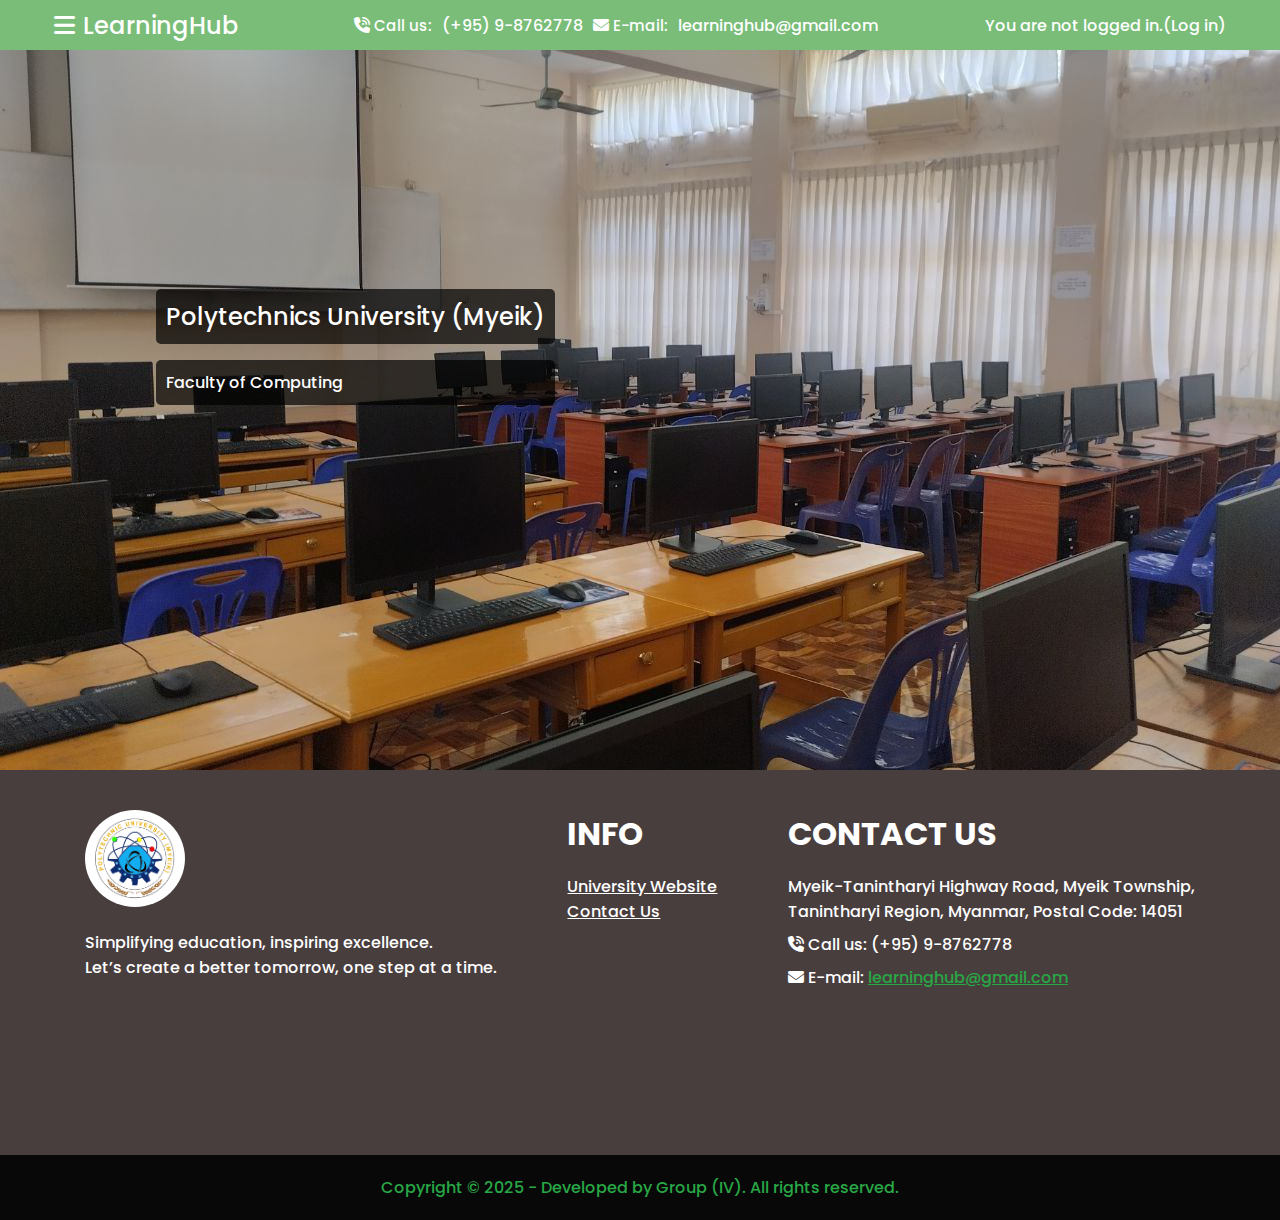
<file: index.html>
<!DOCTYPE html>
<html lang="en">
<head>
    <meta charset="UTF-8">
    <meta name="viewport" content="width=device-width, initial-scale=1.0">
    <title>Home</title>
    <link rel="stylesheet" href="https://cdnjs.cloudflare.com/ajax/libs/font-awesome/6.7.2/css/all.min.css" integrity="sha512-Evv84Mr4kqVGRNSgIGL/F/aIDqQb7xQ2vcrdIwxfjThSH8CSR7PBEakCr51Ck+w+/U6swU2Im1vVX0SVk9ABhg==" crossorigin="anonymous" referrerpolicy="no-referrer" />
    <link rel="stylesheet" href="css/style.css">
    <link rel="icon" href="images/footer.png">
</head>
<body>
    <!-- nav-start  -->
    <header>
        <div class="text-logo">
            <div class="hamburger" id="hamburger">
                <i class="fa-solid fa-bars"></i>
            </div>
            <h2>Learning<span>Hub</span></h2>
        </div>
        <div class="contact">
            <span><i class="fa-solid fa-phone-volume"></i> Call us: </span>(+95) 9-8762778
            <span><i class="fa-solid fa-envelope"></i> E-mail: </span><a href="mailto:learninghub@gmail.com">learninghub@gmail.com</a>
        </div>
        <div class="log-in">
            <p>You are not logged in.(<a href="login.php">Log in</a>)</p>
        </div>
    </header>
    <!-- nav-end  -->

    <!-- aside-bar-start  -->
    <aside class="sidebar" id="sidebar">
        <ul>
            <li><a href="index.html">Home</a></li>
        </ul>
    </aside>
    <!-- aside-bar-end  -->

    <!-- body page start -->
    <section class="body-img">
        <div class="background-container"></div>
        <div class="body-text">
            <div class="text">
                <h2>Polytechnics University (Myeik)</h2>
            </div>
            <div class="text">
                <p>Faculty of Computing </p>
            </div>
        </div>
    </section>
    <!-- body page end -->

    <!-- footer-start  -->
    <section class="footer-start">
        <div class="footer-box">
            <div class="footer-logo">
                <img src="images/footer.png" alt="">
            </div>
            <p>Simplifying education, inspiring excellence.<br>
            Let’s create a better tomorrow, one step at a time.</p>
        </div>
        <div class="footer-box">
            <h1>Info</h1>
            <p id="university-website">University Website</p>
            <p id="contact-us">Contact Us</p>
        </div>
        <div class="footer-box">
            <h1>Contact Us</h1>
            <p>Myeik-Tanintharyi Highway Road, Myeik Township,<br>
            Tanintharyi Region, Myanmar, Postal Code: 14051</p>
            <div class="icon">
                <span><i class="fa-solid fa-phone-volume"></i> Call us: </span>(+95) 9-8762778
            </div>
            <div class="icon">
                <span><i class="fa-solid fa-envelope"></i> E-mail: </span><a href="mailto:learninghub@gmail.com">learninghub@gmail.com</a>
            </div>
        </div>
    </section>
    <section>
        <footer>
            <p>Copyright &copy; 2025 - Developed by Group (IV).  All rights reserved.</p>
        </footer>
    </section>
    <!-- footer-end  -->

</body>
<script src="./js/aside.js"></script>
<script src="./js/window.js"></script>
</html>
</file>
<file: css/style.css>
@import url('https://fonts.googleapis.com/css2?family=Arvo:ital,wght@0,400;0,700;1,400;1,700&family=Poppins:ital,wght@0,100;0,200;0,300;0,400;0,500;0,600;0,700;0,800;0,900;1,100;1,200;1,300;1,400;1,500;1,600;1,700;1,800;1,900&display=swap');

* {
    margin: 0;
    padding: 0;
    font-family: "Poppins", serif;
    font-weight: 500;
    font-style: normal;
}

header {
    display: flex;
    justify-content: space-around;
    align-items: center;
    background-color: rgb(121, 189, 121);
    height: 50px;
}

header .text-logo{
    display: flex;
    color: white;
}

header .text-logo h2{
    margin: 0 .5rem;
}

header .contact {
    color: white;
    display: flex;
    align-items: center;
    gap: 10px;
}

header .contact span {
    font-size: 15px;
}

header .contact a{
    text-decoration: none;
    color: white;
}

header .contact a:hover{
    text-decoration: underline;
}

header .contact span i {
    font-size: 16px;
}

header .log-in p {
    font-size: 16px;
    color: white;
}

header .log-in p a {
    text-decoration: none;
    color: white;
}

header .log-in p a:hover {
    text-decoration: underline;
    transition: .5s;
}

.hamburger {
    cursor: pointer;
    font-size: 24px;
    display: block;
}

.sidebar {
    width: 250px;
    height: 100vh;
    background-color: #333;
    position: fixed;
    top: 0;
    left: -250px; 
    transition: left 0.3s ease;
    z-index: 1000;
}

.sidebar.active {
    left: 0; 
}

.sidebar ul {
    list-style: none;
    padding: 20px;
}

.sidebar ul li {
    margin: 20px 0;
}

.sidebar ul li a {
    color: white;
    text-decoration: none;
    font-size: 18px;
}

.sidebar ul li a:hover {
    color: rgb(121, 189, 121);
}

.login-main{
    background-color: #f4f4f4;
    display: flex;
    justify-content: center;
    align-items: center;
    height: 80vh;
    margin: 0;
}

.login-box {
    background-color: #fff;
    padding: 20px;
    border-radius: 8px;
    box-shadow: 0 0 10px rgba(0, 0, 0, 0.1);
    width: 300px;
    text-align: center;
}

.login-box h2 {
    margin-bottom: 20px;
    font-size: 24px;
    color: #333;
}

.login-box input[type="text"],
.login-box input[type="password"] {
    width: 100%;
    padding: 10px;
    margin: 10px 0;
    border: 1px solid #ccc;
    border-radius: 4px;
    box-sizing: border-box;
}

.login-box .login-button {
    width: 100%;
    padding: 10px;
    background-color: #007bff;
    border: none;
    border-radius: 4px;
    color: #fff;
    font-size: 16px;
    cursor: pointer;
}

.login-box .login-button:hover {
    background-color: #0056b3;
}

.error-message {
    color: #ff0000;
    margin-top: 1rem;
    margin-bottom: 1rem;
    font-size: 0.9rem;
}

.body-img{
    display: flex;
    align-items: center;
    justify-content: center;
    text-align: left;
    position: relative;
    height: 80vh;
}

.background-container {
    background: url('../images/b4.png') no-repeat center center/cover;
    width: 100%;
    height: 80vh;
    position: absolute;
    top: 0;
    left: 0;
}

.body-text {
    padding: 15px 20px;
    position: absolute;
    left: 10%;
    top: 30%;
    display: flex; 
    flex-direction: column;
}

.body-text .text{
    padding: 10px;
    background: rgba(0, 0, 0, 0.7);
    margin: .5rem;
    color: white;
    border-radius: 5px;
}

/* footer-start */
.footer-start{
    height: 35vh;
    display: flex;
    justify-content: space-around;
    background-color: rgb(73, 62, 62);
    padding: 40px 50px 30px 50px;
}

.footer-start .footer-box .footer-logo img{
    width: 100px;
    border-radius: 50%;
    margin-bottom: 1rem;
}

.footer-start .footer-box h1{
    margin-bottom: 1rem;
    font-weight: bold;
    color: white;
    text-transform: uppercase;
}

.footer-start .footer-box p{
    color: white;
}

#university-website, #contact-us{
    text-decoration: underline;
    cursor: pointer;
}

.footer-start .footer-box .icon{
    color: white;
    margin-top: .5rem;
}

.footer-start .footer-box .icon a{
    color: #28a745;
}

footer{
    background-color: #080809;
    padding: 20px 1.5rem;
}

footer p{
    text-align: center;
    color: #28a745;
}

/* footer-end */

/* Responsive Design */
@media (max-width: 768px) {
    .hamburger {
        display: block;
    }
}
</file>
